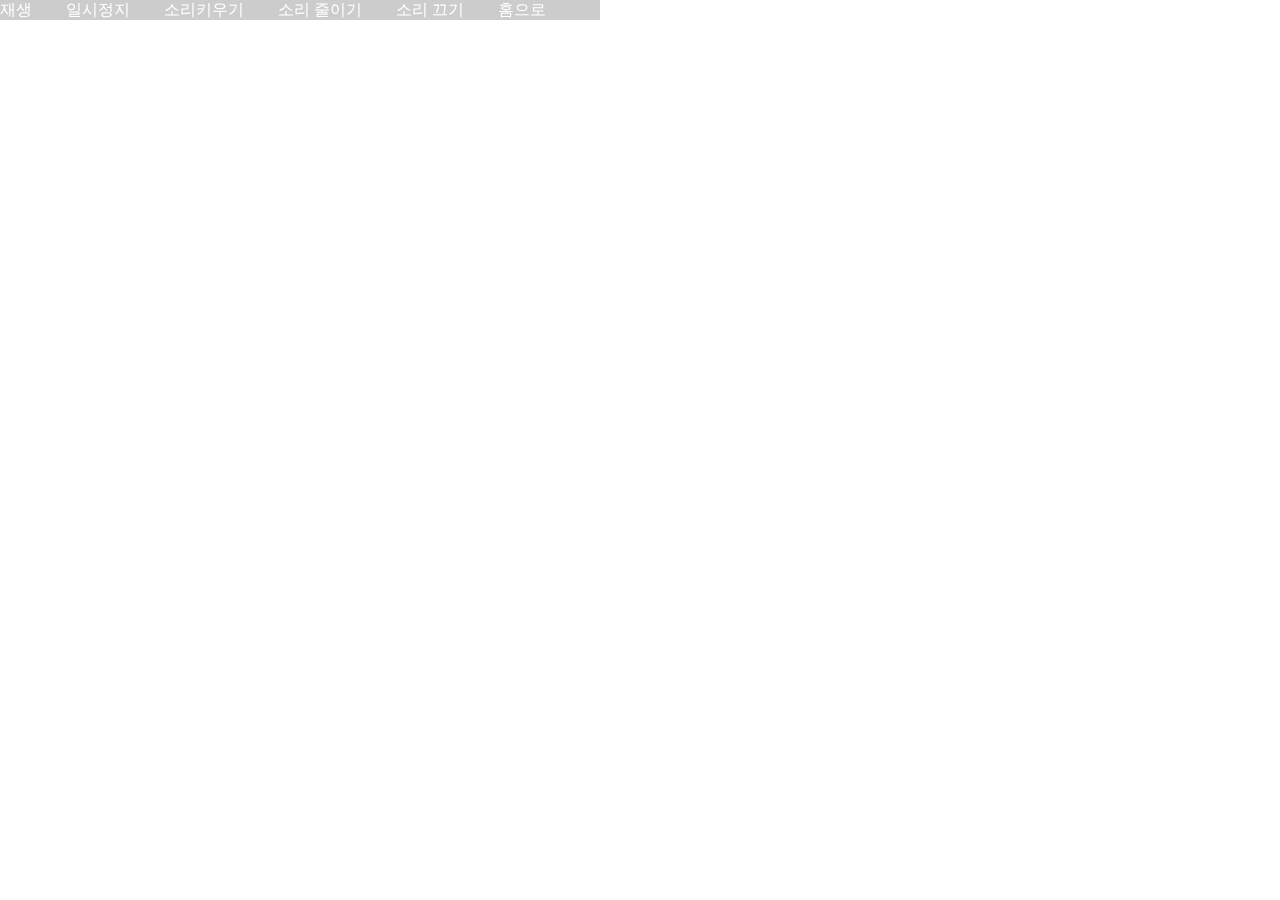
<file: index_main.html>
<!DOCTYPE html>
<html lang="ko">
<head>
    <meta charset="UTF-8">
    <meta http-equiv="X-UA-Compatible" content="IE=edge">
    <meta name="viewport" content="width=device-width, initial-scale=1.0">
    <title>Y_shirt_S 메인화면</title>
    <style>
        *{
            margin: 0;
            padding: 0;
        }
        #wrapper{
            width: 600px;
            height: 20px;
            background: rgba(0, 0, 0, 0.2);
        }
        a{
            text-decoration: none;
            color: #fff;
            margin-right: 30px;
        }
    </style>
</head>
<body>
    <div id="wrapper">
        <ul class="box">
            <a href="#" class="tubular-play">재생</a>
            <a href="#" class="tubular-pause">일시정지</a>
            <a href="#" class="tubular-volume-up">소리키우기</a>
            <a href="#" class="tubular-volume-down">소리 줄이기</a>
            <a href="#" class="tubular-mute">소리 끄기</a>
            <a href="index.html">홈으로</a>
        </ul>
    </div>

    <script src="js/jquery-2.2.4.min.js"></script>
    <script src="js/jquery.tubular.1.0.js"></script>
    <script>
        $('document').ready(function() {
              var options = { videoId: 'eHJOmBcSV5g', mute:true };
              $('#wrapper').tubular(options);
              // f-UGhWj1xww cool sepia hd
              // 49SKbS7Xwf4 beautiful barn sepia
          });
      </script>  
</body>
</html>
</file>
